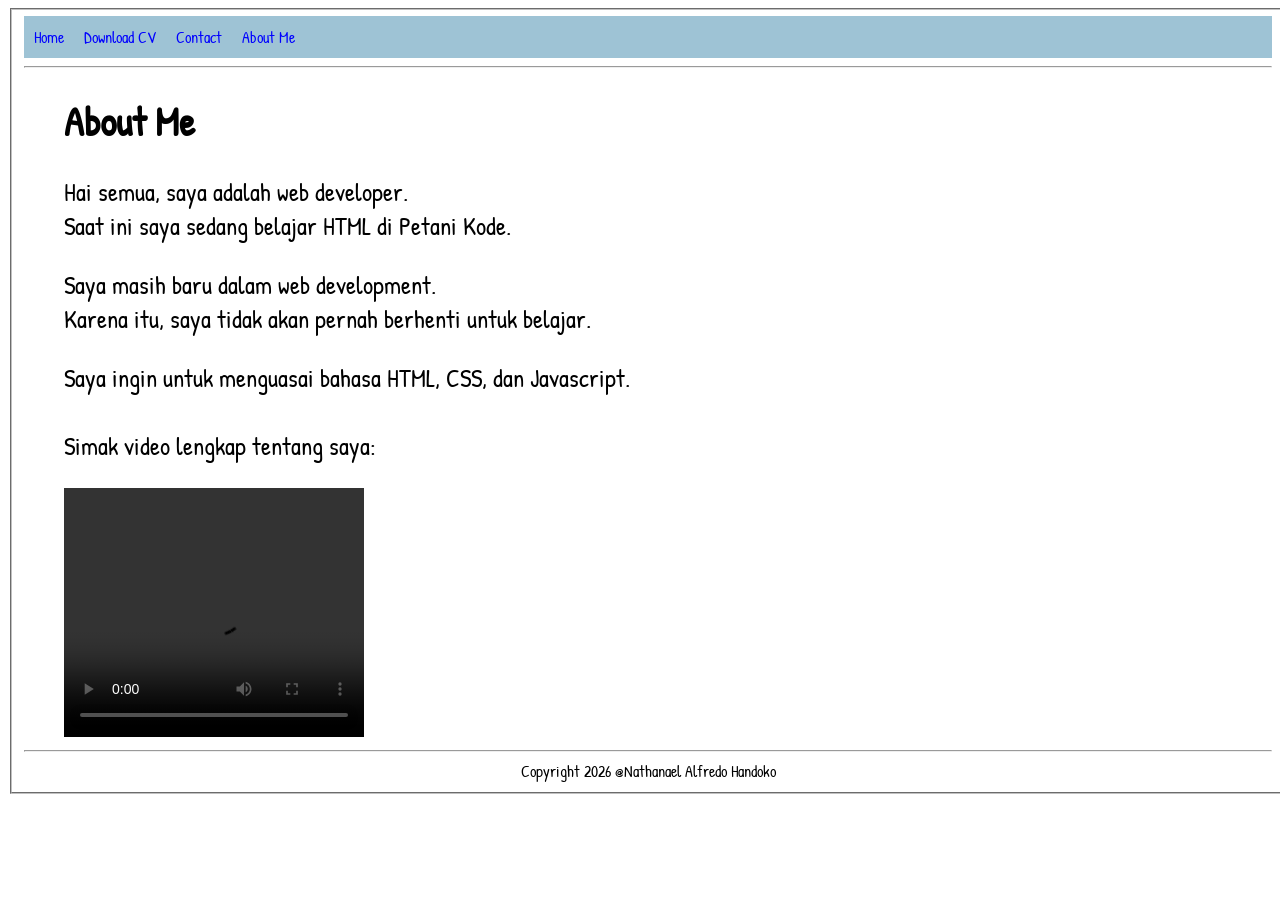
<file: aboutme.html>
<!DOCTYPE html>
<html lang="en">
<head>
    <meta charset="UTF-8">
    <meta name="viewport" content="width=device-width, initial-scale=1.0">
    <title>About Me</title>
    <link rel="stylesheet" href="style.css">
    <link href="https://fonts.googleapis.com/css2?family=Patrick+Hand&display=swap" rel="stylesheet">
</head>
<body class="about">
    <fieldset>
        <nav class="menu">
            <a href="index.html">Home</a>
            <a href="cv.html">Download CV</a>
            <a href="contact.html">Contact</a>
            <a href="aboutme.html">About Me</a>
        </nav>

        <hr>

        <h1 class="about">About Me</h1>

        <div class="aboutp">
            <p>
                Hai semua, saya adalah web developer.<br>
                Saat ini saya sedang belajar HTML di Petani Kode.
            </p>
            <p>
                Saya masih baru dalam web development. <br>
                Karena itu, saya tidak akan pernah berhenti untuk belajar.
            </p>
            <p>
                Saya ingin untuk menguasai bahasa HTML, CSS, dan Javascript.<br>
                <br>
                Simak video lengkap tentang saya:
            </p>
        </div>
        

        <video width="320" height="249" controls>
            <source src="Erika - Marley15 (720p, h264).mp4" type="video/mp4">
        </video>
        <hr>
        <center>
            Copyright 2026 @Nathanael Alfredo Handoko
        </center>
    </fieldset>
</body>

</html>
</file>
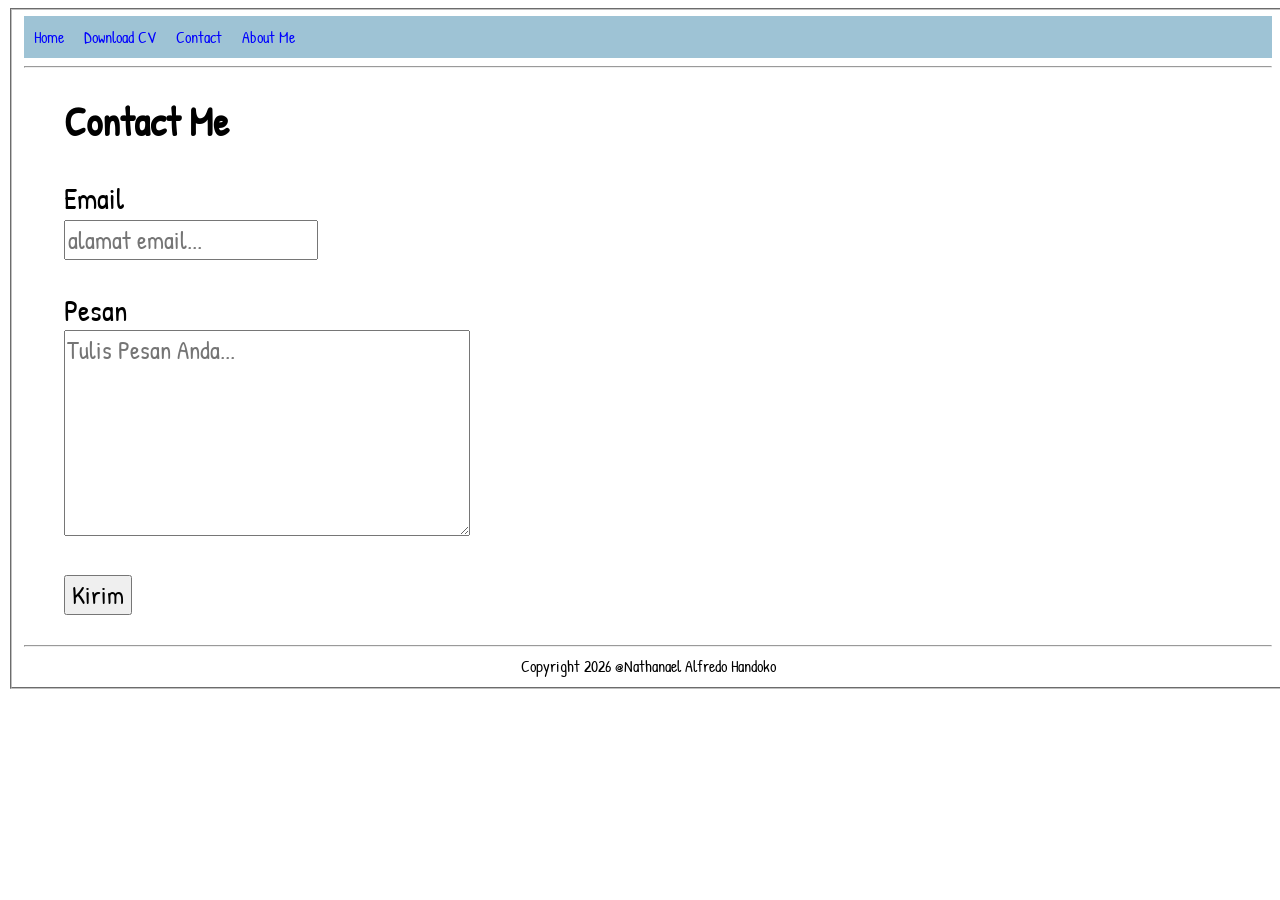
<file: contact.html>
<!DOCTYPE html>
<html lang="en">
<head>
    <meta charset="UTF-8">
    <meta name="viewport" content="width=device-width, initial-scale=1.0">
    <title>Contact Me</title>
    <link rel="stylesheet" href="style.css">
    <link href="https://fonts.googleapis.com/css2?family=Patrick+Hand&display=swap" rel="stylesheet">
</head>
<body class="contact">
    <fieldset>
        <nav class="menu">
            <a href="index.html">Home</a>
            <a href="cv.html">Download CV</a>
            <a href="contact.html">Contact</a>
            <a href="aboutme.html">About Me</a>
        </nav>

        <hr>

        <h1 class="about">Contact Me</h1>

        <form action="register.php" method="post" class="contact">
            <p>
                <label for="">Email</label>
                <br>
                <input type="email" name="email" placeholder="alamat email...">
            </p>

            <p>
                <label for="">Pesan</label>
                <br>
                <textarea name="Pesan" id="" placeholder="Tulis Pesan Anda..."></textarea>
                <br>
                <center class="contact">
                    <input type="submit" name="submit" value="Kirim">  
                </center>
            </p>
        </form>
        <hr>
        <center>
            Copyright 2026 @Nathanael Alfredo Handoko
        </center>
    </fieldset>
</body>

</html>
</file>
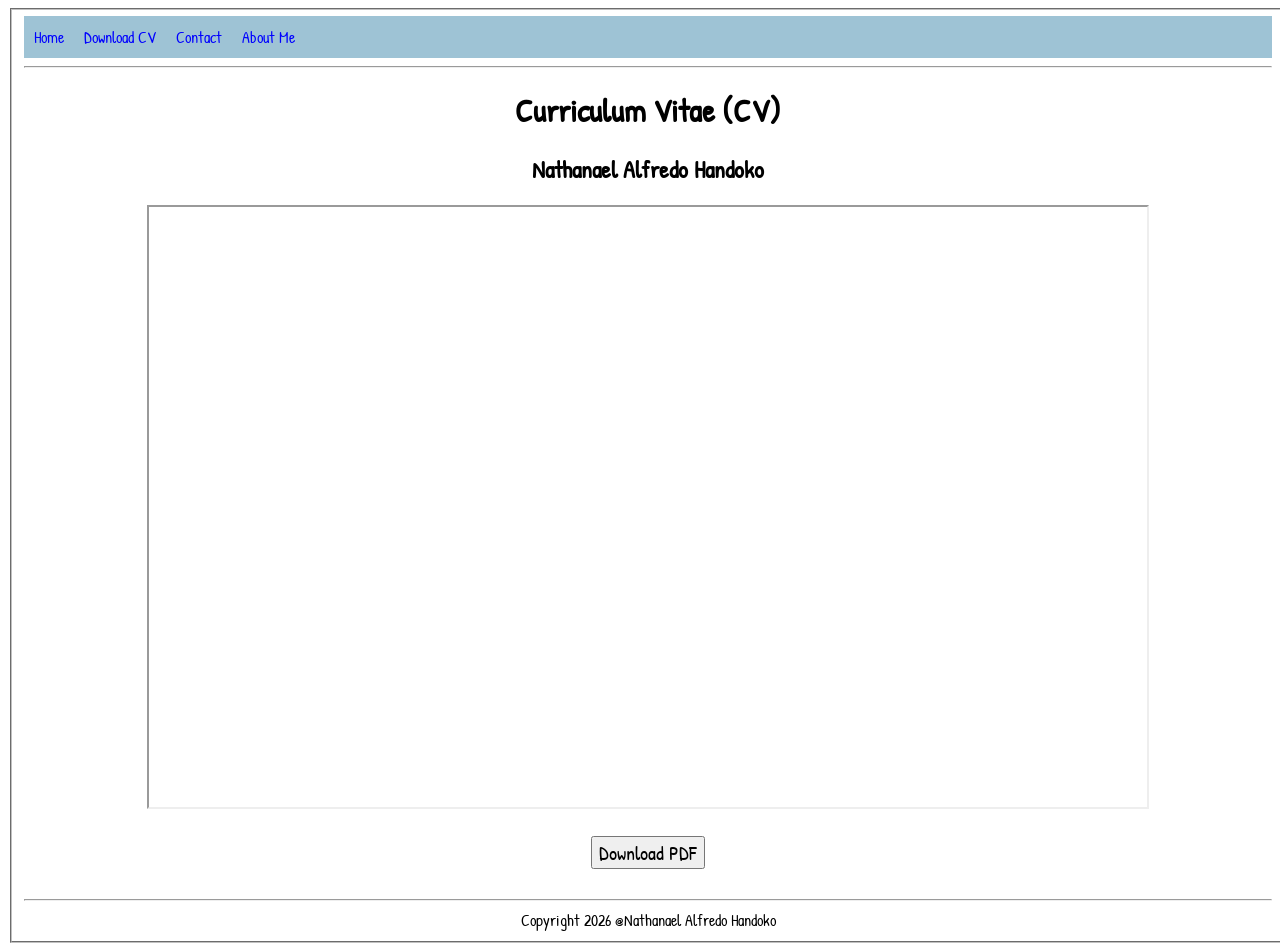
<file: cv.html>
<!DOCTYPE html>
<html lang="en">
<head>
    <meta charset="UTF-8">
    <meta name="viewport" content="width=device-width, initial-scale=1.0">
    <title>About Me</title>
    <link rel="stylesheet" href="style.css">
    <link href="https://fonts.googleapis.com/css2?family=Patrick+Hand&display=swap" rel="stylesheet">
</head>

<body class="about">
    <fieldset>
        <nav class="menu">
            <a href="index.html">Home</a>
            <a href="cv.html">Download CV</a>
            <a href="contact.html">Contact</a>
            <a href="aboutme.html">About Me</a>
        </nav>

        <hr>

        <div class="cv">
            <h1>Curriculum Vitae (CV)</h1>
            <h2>Nathanael Alfredo Handoko</h2>

            <iframe src="CV Nathan.pdf" width="80%" height="600px"></iframe>

            <br><br>

            <a href="CV Nathan.pdf" download>
                <button class="cv">Download PDF</button>
            </a>

        </div>
        <br>
        <hr>
        <center>
            Copyright 2026 @Nathanael Alfredo Handoko
        </center>
    </fieldset>
</body>

</html>
</file>
<file: style.css>
body.home{
    text-align: center;
    width: 100%;
    font-family: 'Patrick Hand', cursive;
}

td{
    text-align: left;
}

img{
    width: 150px;
    height: 150px;
    border-radius: 50%;
    object-fit: cover;
    display: block;
    margin: 20px auto;
    border: 3px solid black;
}

table{
    margin: 0 auto;
    th {
        border: 1px solid black;
    }
    td {
        border: 1px solid black;
        padding-right: 50px;
    }
    border-spacing: 6px;
}

h1.home{
    font-size: 40px;
}

h2.home{
    font-size: 25px;
}

h3.home{
    font-size: 30px;
}

p.home{
    font-size: 20px;
}

.menu {
    background-color: #9ec3d5;
    padding: 10px;

    display: flex;
    flex-wrap: wrap;      
    gap: 20px;
}

.menu a {
    text-decoration: none;
    color: blue;
}

body.about{
    text-align: justify;
    width: 100%;
    font-family: 'Patrick Hand', cursive;
}

h1.about{
    font-size: 40px;
    padding-left: 40px;
}

.aboutp{
    font-size: 25px;
    padding-left: 40px;
}

video{
    width: 300px;
    padding-left: 40px;
}

body.contact{
    text-align: justify;
    width: 100%;
    font-family: 'Patrick Hand', cursive;
}

h1.contact{
    font-size: 40px;
    padding-left: 40px;
}

center.contact{
    text-align: left;
    font-size: 25px;
}

form.contact{
    margin-left: 40px;
    font-size: 30px;
    font-family: 'Patrick Hand', cursive;
}

input{
    font-size: 25px;
    font-family: 'Patrick Hand', cursive;
}

textarea{
    width: 400px;
    height: 200px;
    font-size: 25px;
    font-family: 'Patrick Hand', cursive;
}

.cv{
    text-align: center;
    font-family: 'Patrick Hand', cursive;
}

button.cv{
    font-size: 20px;

}
</file>
